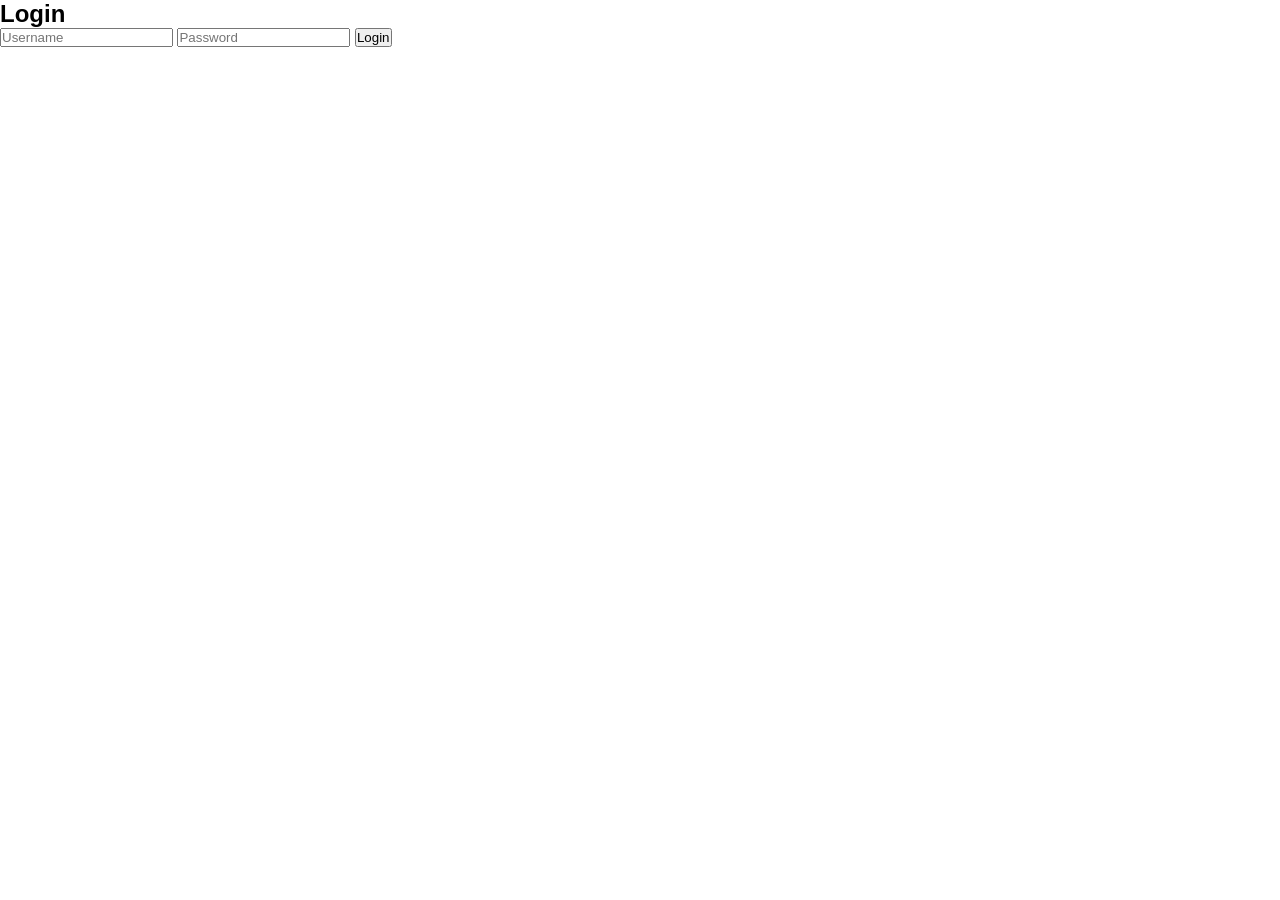
<file: contact.html>
<!DOCTYPE html>
<html>
<head>
<title>Contact</title>
<link rel="stylesheet" href="style.css">
</head>
<body>

<header><h1>Contact Me</h1></header>

<main>
<form id="contactForm">
<label>Name</label>
<input type="text" id="name">
<label>Email</label>
<input type="email" id="email">
<label>Message</label>
<textarea id="message"></textarea>
<button type="submit">Submit</button>
<p id="formMsg"></p>
</form>
</main>

<script src="script.js"></script>
</body>
</html>
</file>
<file: style.css>
* {
    margin: 0;
    padding: 0;
    box-sizing: border-box;
}

body {
    font-family: "Segoe UI", sans-serif;
    transition: 0.3s;
}

/* HEADER */
.glass {
    backdrop-filter: blur(10px);
    background: rgba(255,255,255,0.8);
    padding: 15px;
    position: sticky;
    top: 0;
}

nav a {
    margin: 10px;
    text-decoration: none;
    color: #0f172a;
}

/* HERO */
.hero {
    text-align: center;
    padding: 40px 20px;
}

.profile-pic {
    width: 140px;
    height: 140px;
    border-radius: 50%;
    border: 4px solid #0f172a;
    transition: 0.3s;
}

.profile-pic:hover {
    transform: scale(1.1) rotate(3deg);
}

/* ANIMATION */
.fade-in {
    opacity: 0;
    animation: fadeUp 1s forwards;
}

.delay { animation-delay: 0.5s; }
.delay2 { animation-delay: 1s; }

@keyframes fadeUp {
    from { transform: translateY(20px); opacity: 0; }
    to { transform: translateY(0); opacity: 1; }
}

/* CARDS */
.cards {
    display: grid;
    grid-template-columns: repeat(auto-fit, minmax(220px, 1fr));
    gap: 15px;
    padding: 20px;
}

.cards p {
    background: white;
    padding: 15px;
    border-radius: 12px;
    box-shadow: 0 5px 12px rgba(0,0,0,0.1);
    transition: 0.3s;
}

.cards p:hover {
    transform: translateY(-5px);
}

/* DARK MODE */
.dark {
    background: #0f172a;
    color: white;
}

.dark .cards p {
    background: #1e293b;
}

/* FOOTER */
footer {
    text-align: center;
    padding: 15px;
}
</file>
